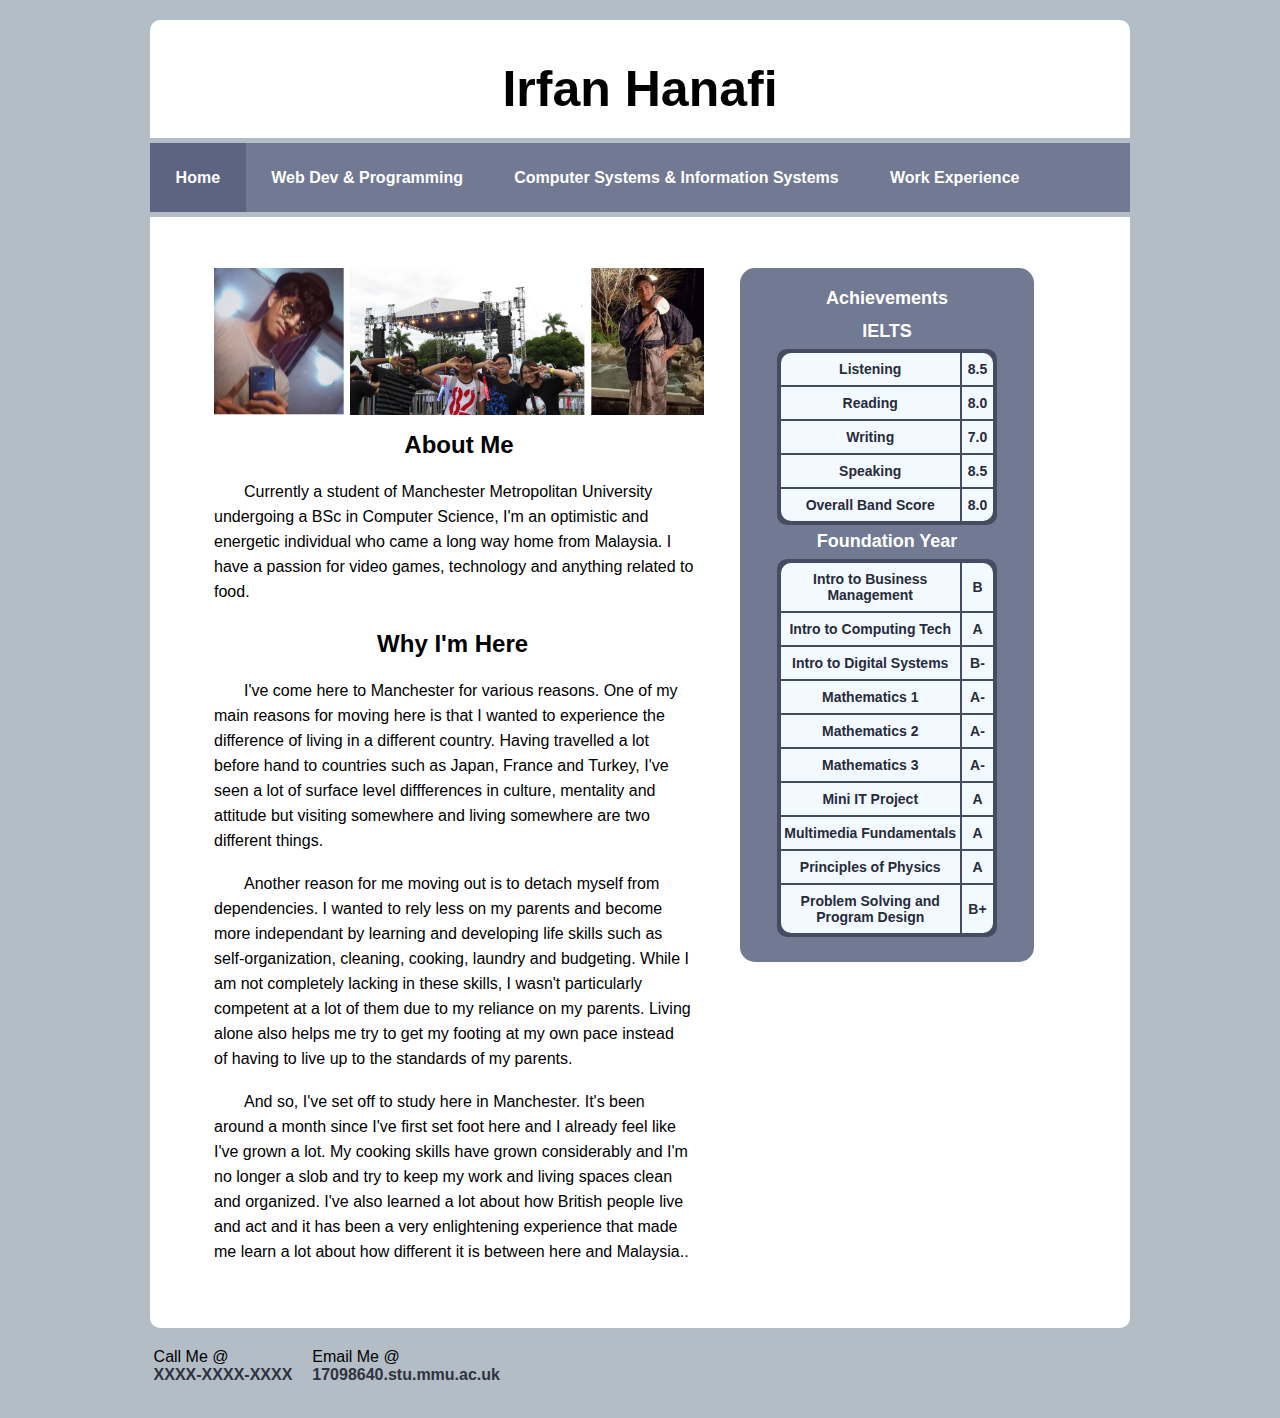
<file: Web Design and Development/E-Portfolio/index.html>
<!DOCTYPE html>

<html lang="en" dir="LTR"> <!-- Language: English, Read from Left-To-Right -->

<head>

	<title>Irfan's E-Portfolio</title>
	<link rel="stylesheet" href="mystyle.css"> <!-- Link to External Style Sheet -->
	
</head>

<body>
	
	<div id = "container">
	
		<a href = "article" id = "skip">Skip to content</a>  <!--- Skip to Content for Screen Readers --->
		
		<header>
			<h1>Irfan Hanafi</h1>
		</header>
		
		<nav role="navigation"> <!--- Role is used for accessibility --->
				
				<ul>

					<li class = "highlight"><a href="index.html">Home</a></li> <!--- Colour showing which page you are on --->
					<li><a href="unitCommentary1.html">Web Dev & Programming</a></li>
					<li><a href="unitCommentary2.html">Computer Systems & Information Systems</a></li>
					<li><a href="workExp.html">Work Experience</a></li>
				
				</ul>
			
		</nav>
			
		<main>  <!--- Main Body of the Website --->
			
			<article>
					
				<img class = "abtPic" src="images/abtMeBanner.png" alt= "Pictures of Me" width: "757px" height: "226px">
				
				<section id = "intro">
					
					<h2>About Me</h2>
				
					<p>Currently a student of Manchester Metropolitan University undergoing a BSc in Computer Science, I'm an optimistic and energetic individual who came a long way home from Malaysia. I have a passion for video games, technology and anything related to food. </p>
					
				</section>
				
				<section id= "content">
					
					<h2>Why I'm Here</h2>
					
					<p>I've come here to Manchester for various reasons. One of my main reasons for moving here is that I wanted to experience the difference of living in a different country. Having travelled a lot before hand to countries such as Japan, France and Turkey, I've seen a lot of surface level diffferences in culture, mentality and attitude but visiting somewhere and living somewhere are two different things.</p>
					
					<br>
					
					<p>Another reason for me moving out is to detach myself from dependencies. I wanted to rely less on my parents and become more independant by learning and developing life skills such as self-organization, cleaning, cooking, laundry and budgeting. While I am not completely lacking in these skills, I wasn't particularly competent at a lot of them due to my reliance on my parents. Living alone also helps me try to get my footing at my own pace instead of having to live up to the standards of my parents. </p>
					
					<br>
					
					<p>And so, I've set off to study here in Manchester. It's been around a month since I've first set foot here and I already feel like I've grown a lot. My cooking skills have grown considerably and I'm no longer a slob and try to keep my work and living spaces clean and organized. I've also learned a lot about how British people live and act and it has been a very enlightening experience that made me learn a lot about how different it is between here and Malaysia..</p>
					
				</section>
			</article>
			
			<aside id = "other"> <!-- For content not relevant in the main article -->
			
				<h3>Achievements</h3>
				
				<table>
				
					<h3>IELTS</h3>
					
					<tr>
						<td class = "top-left-border">Listening</td>
						<td class = "top-right-border">8.5</td>
					</tr>
					
					<tr>
						<td>Reading</td>
						<td>8.0</td>
					</tr>
					
					<tr>
						<td>Writing</td>
						<td>7.0</td>
					</tr>
					
					<tr>
						<td>Speaking</td>
						<td>8.5</td>
					</tr>
					
					<tr>
						<td class = "bottom-left-border">Overall Band Score</td>
						<td class = "bottom-right-border">8.0</td>
					</tr>
				
				</table>
				
				<table> 
				
					<h3>Foundation Year</h3>
					
					<tr>
						<td class = "top-left-border">Intro to Business Management</td>
						<td class = "top-right-border">B</td>
					</tr>
					
					<tr>
						<td>Intro to Computing Tech</td>
						<td>A</td>
					</tr>
					
					<tr>
						<td>Intro to Digital Systems</td>
						<td>B-</td>
					</tr>
				
					<tr>
						<td>Mathematics 1</td>
						<td>A-</td>
					</tr>
					
					<tr>
						<td>Mathematics 2</td>
						<td>A-</td>
					</tr>
					
					<tr>
						<td>Mathematics 3</td>
						<td>A-</td>
					</tr>
					
					<tr>
						<td>Mini IT Project</td>
						<td>A</td>
					</tr>
					
					<tr>
						<td>Multimedia Fundamentals</td>
						<td>A</td>
					</tr>
					
					<tr>
						<td>Principles of Physics</td>
						<td>A</td>
					</tr>
					
					<tr>
						<td class = "bottom-left-border">Problem Solving and Program Design</td>
						<td class = "bottom-right-border">B+</td>
					</tr>
				
				</table>
				
				
			</aside>
		
		</main>
		
	</div>
	
	<footer> <!--- How to Contact Me --->
			
			<ul id= "phone">
				<li>Call Me @</li>
				<li id = "phoneNum">XXXX-XXXX-XXXX</li>
			</ul>
			
			<ul id= "email">
				<li>Email Me @</li>
				<li><a href= "mailto:17098640.stu.mmu.ac.uk">17098640.stu.mmu.ac.uk</a></li>
			</ul>
			
	</footer>
	
</body>

</html>
</file>
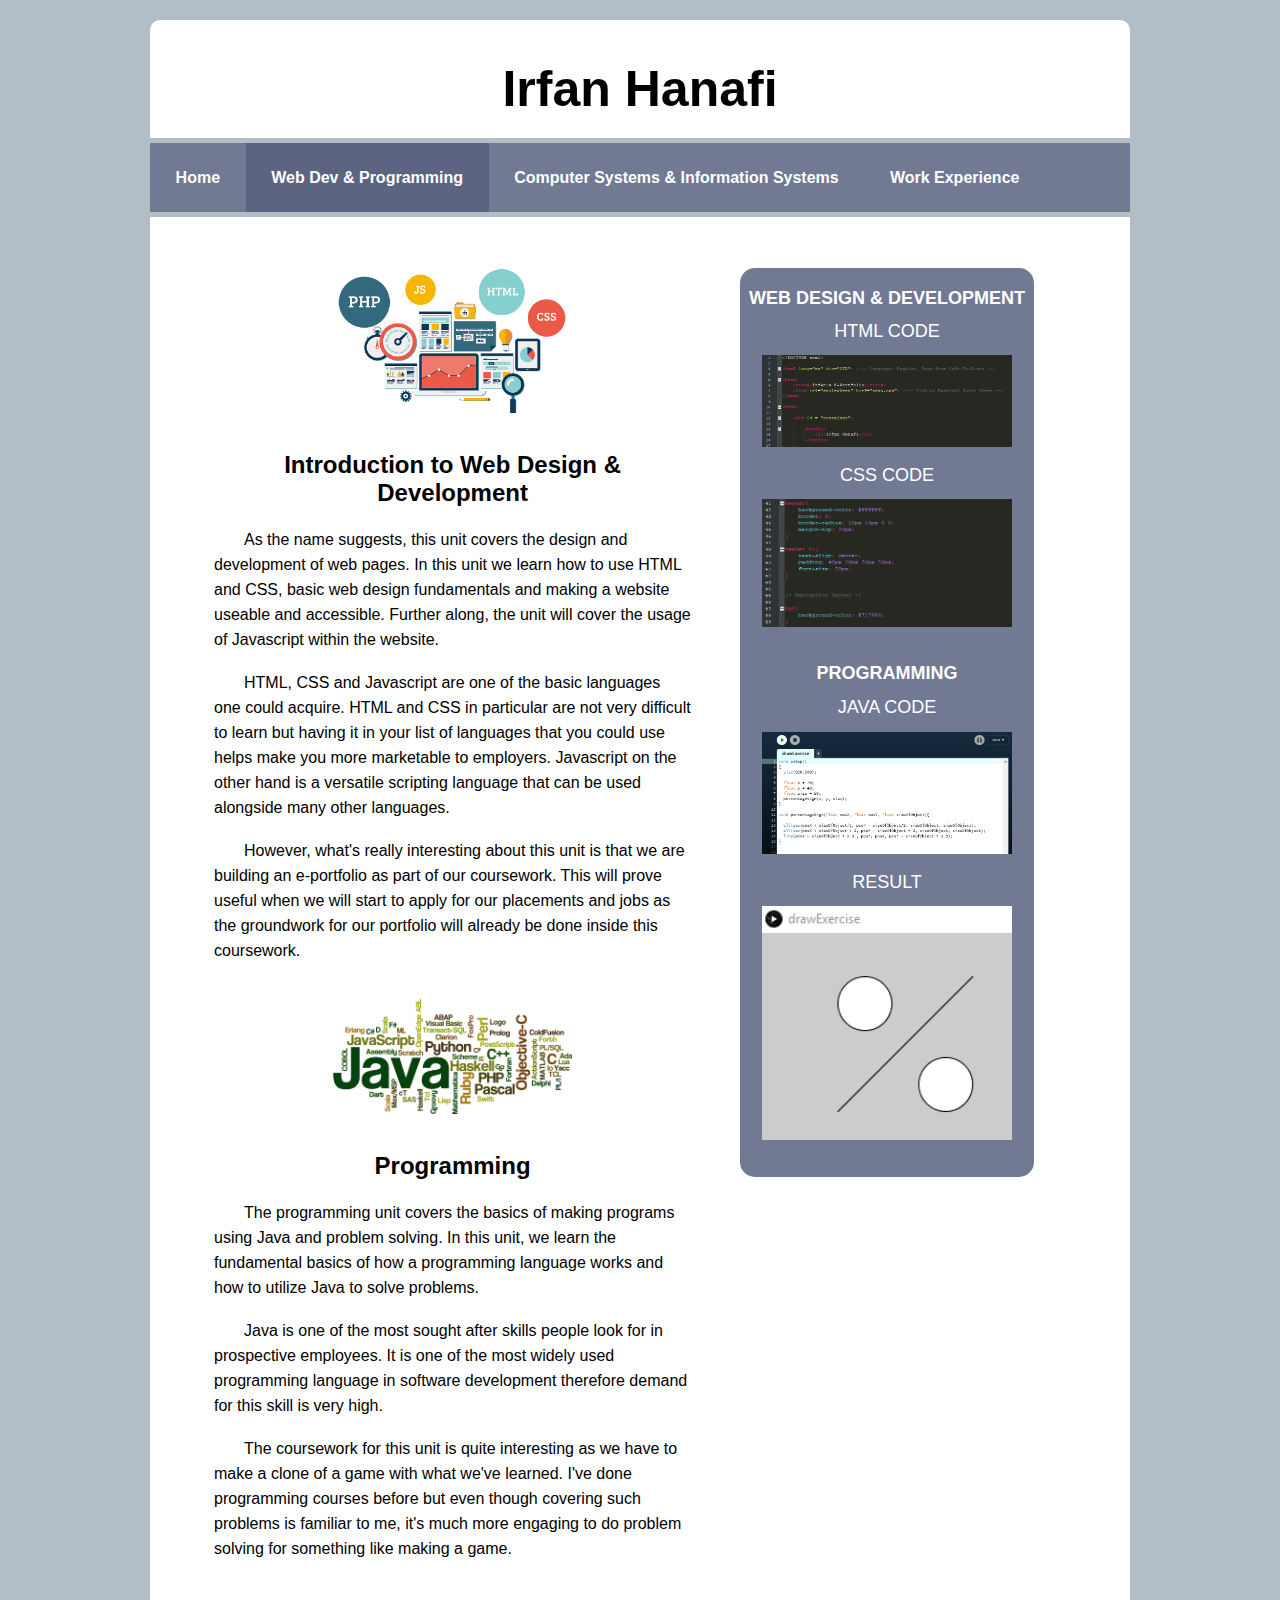
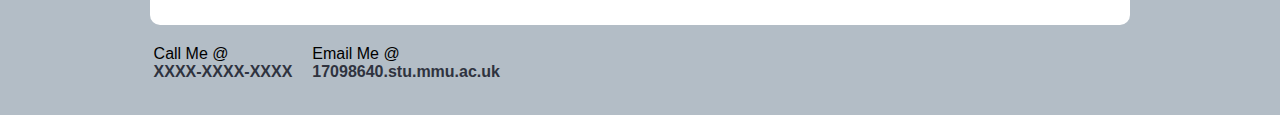
<file: Web Design and Development/E-Portfolio/unitCommentary1.html>
<!DOCTYPE html>

<html lang="en" dir="LTR"> <!-- Language: English, Read from Left-To-Right -->

<head>
	<title>Irfan's E-Portfolio</title>
	<link rel="stylesheet" href="mystyle.css"> <!-- Link to External Style Sheet -->
</head>

<body>
	
	<div id = "container">
	
		<a href = "article" id = "skip">Skip to content</a> <!--- Skip to Content for Screen Readers --->
		
		<header>
			<h1>Irfan Hanafi</h1>
		</header>
		
		<nav role="navigation"> <!--- Role is used for accessibility --->
		
			<ul>
			
				<li><a href="index.html">Home</a></li> 
				<li class = "highlight"><a href="unitCommentary1.html">Web Dev & Programming</a></li> <!--- Colour showing which page you are on --->
				<li><a href="unitCommentary2.html">Computer Systems & Information Systems</a></li>
				<li><a href="workExp.html">Work Experience</a></li> 
				
			</ul>

		</nav>
		
		<main> <!--- Main Body of the Website --->
			
			<article>
				
				<section id= "content">
					
					<img class = "unitPic1" src= "images/webDesign.png" alt = "Web Design"> 
					
					<h2>Introduction to Web Design & Development</h2>
					
					<p>As the name suggests, this unit covers the design and development of web pages. In this unit we learn how to use HTML and CSS, basic web design fundamentals and making a website useable and accessible. Further along, the unit will cover the usage of Javascript within the website.</p>
					
					<br>
					
					<p>HTML, CSS and Javascript are one of the basic languages one could acquire. HTML and CSS in particular are not very difficult to learn but having it in your list of languages that you could use helps make you more marketable to employers. Javascript on the other hand is a versatile scripting language that can be used alongside many other languages.</p>
					
					<br>
					
					<p>However, what's really interesting about this unit is that we are building an e-portfolio as part of our coursework. This will prove useful when we will start to apply for our placements and jobs as the groundwork for our portfolio will already be done inside this coursework.</p>
					
					<br><br>
					
					<img class = "unitPic1" src= "images/programmingLanguages.png" alt = "Programming Languages">
					
					<h2>Programming</h2>
					
					<p>The programming unit covers the basics of making programs using Java and problem solving. In this unit, we learn the fundamental basics of how a programming language works and how to utilize Java to solve problems.
					</p>
					
					<br>
					
					<p>Java is one of the most sought after skills people look for in prospective employees. It is one of the most widely used programming language in software development therefore demand for this skill is very high. </p>
					
					<br>
					
					<p>The coursework for this unit is quite interesting as we have to make a clone of a game with what we've learned. I've done programming courses before but even though covering such problems is familiar to me, it's much more engaging to do problem solving for something like making a game.</p>
					
				</section>
				
			</article>
			
			<aside id = "other"> <!-- For content not relevant in the main article -->
				
				<h3>WEB DESIGN & DEVELOPMENT</h4>
				
				<ul>
					<li>HTML CODE</li>
					<li><img src= "images/htmlCode.png" alt= "HTML Code Window"></li>
					<li>CSS CODE</li>
					<li><img src="images/cssCode.png" alt= "CSS Code Window"></li>
				</ul>
				
				<br>
				
				<h3>PROGRAMMING</h3>
				
				<ul>
					<li>JAVA CODE</li>
					<li><img src= "images/javaCode.png" alt= "Java Code Window"></li>
					<li>RESULT</li>
					<li><img src="images/javaResult.png" alt= "Resulting Code Window"></li>
				</ul>
				
			</aside>
		
		</main>
		
	</div>
	
	<footer> <!--- How to Contact Me --->
	
			<ul id= "phone">
				<li>Call Me @</li>
				<li id = "phoneNum">XXXX-XXXX-XXXX</li>
			</ul>
			
			<ul id= "email">
				<li>Email Me @</li>
				<li><a href= "mailto:17098640.stu.mmu.ac.uk">17098640.stu.mmu.ac.uk</a></li>
			</ul>
			
	</footer>
	
</body>

</html>
</file>
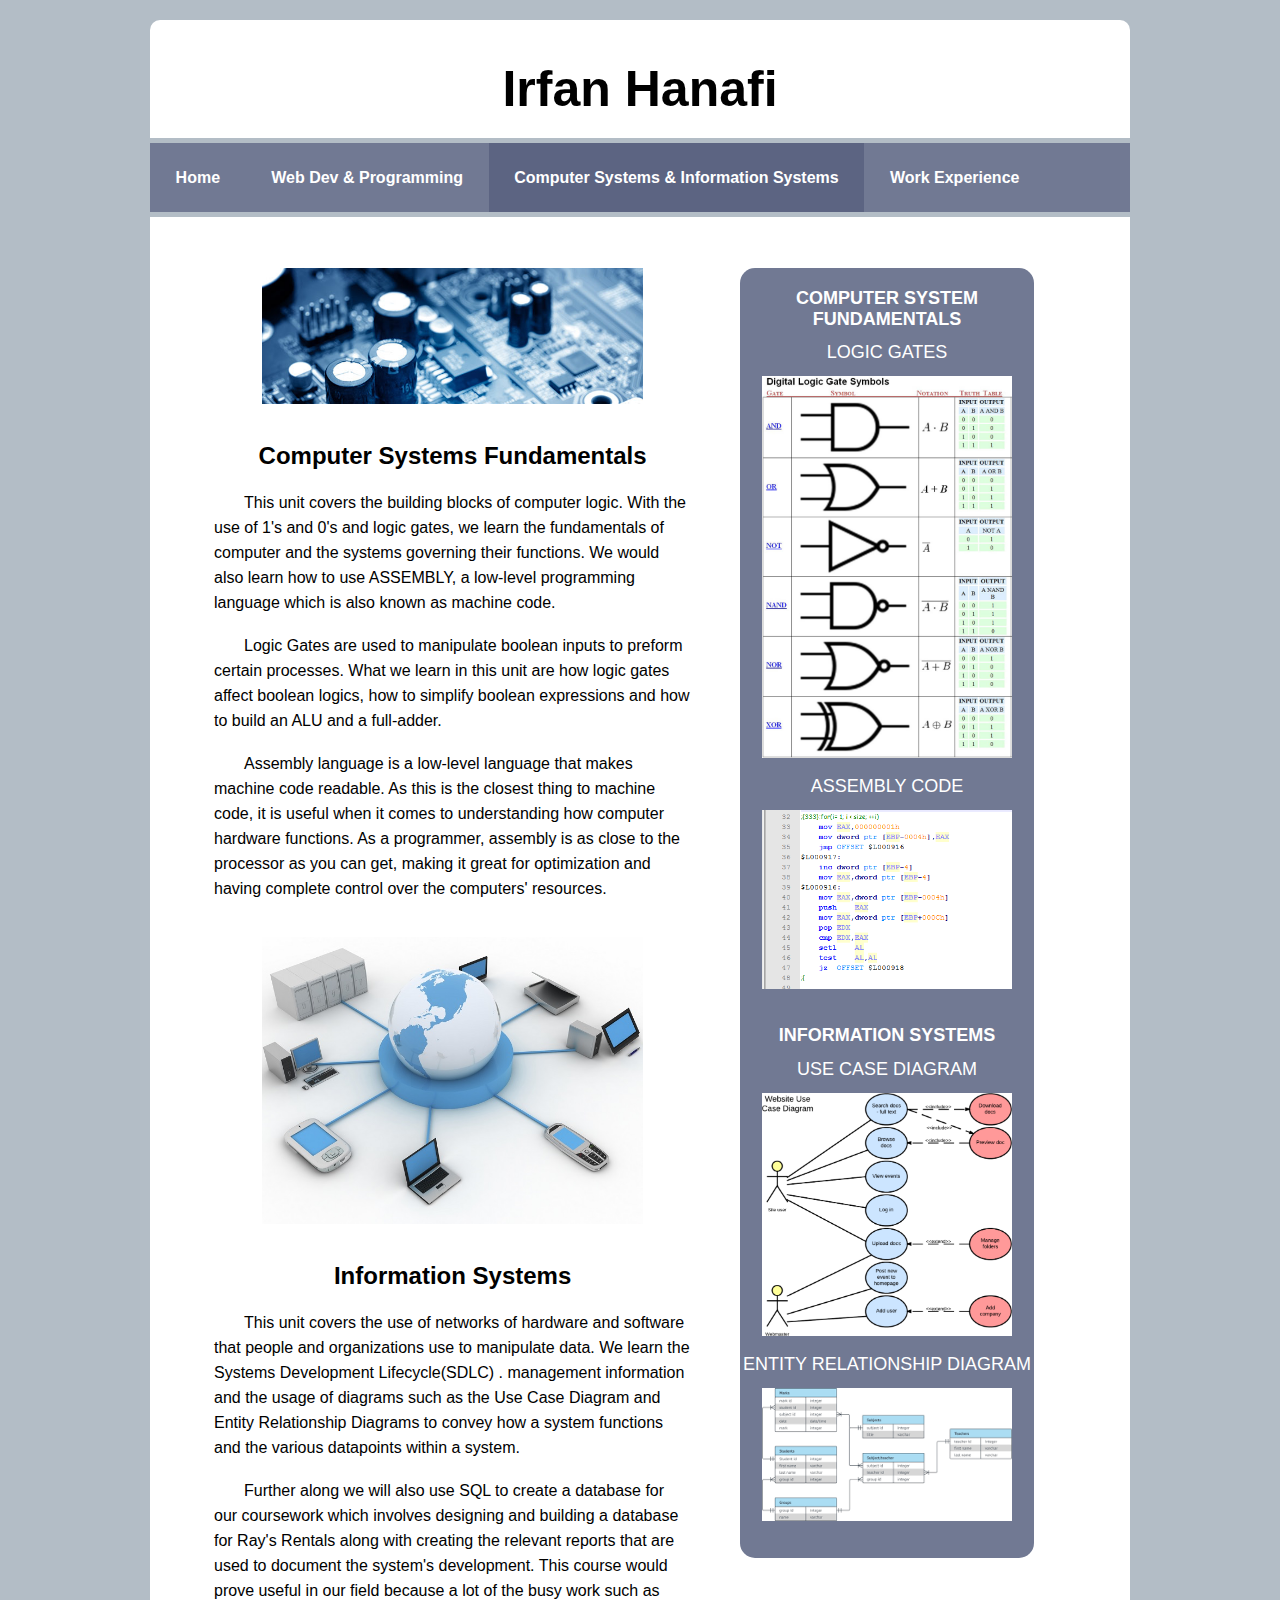
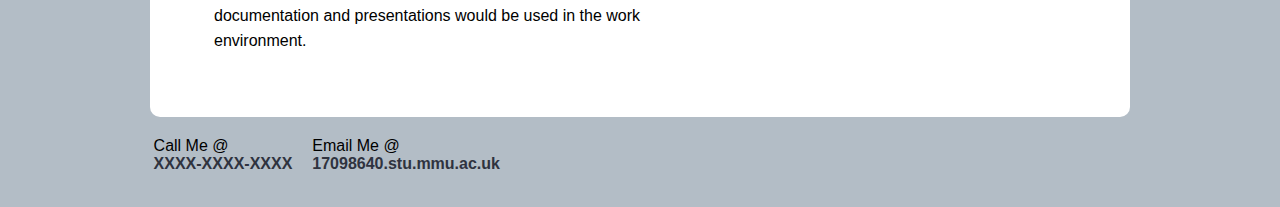
<file: Web Design and Development/E-Portfolio/unitCommentary2.html>
<!DOCTYPE html>

<html lang="en" dir="LTR"> <!-- Language: English, Read from Left-To-Right -->

<head>
	<title>Irfan's E-Portfolio</title>
	<link rel="stylesheet" href="mystyle.css"> <!-- Link to External Style Sheet -->
</head>

<body>
	
	<div id = "container">
	
		<a href = "article" id = "skip">Skip to content</a> <!--- Skip to Content for Screen Readers --->
		
		<header>
			<h1>Irfan Hanafi</h1>
		</header>
		
		<nav role="navigation"> <!--- Role is used for accessibility --->
		
			<ul>
			
				<li><a href="index.html">Home</a></li> 
				<li><a href="unitCommentary1.html">Web Dev & Programming</a></li>
				<li class = "highlight"><a href="unitCommentary2.html">Computer Systems & Information Systems</a></li> <!--- Colour showing which page you are on --->
				<li><a href="workExp.html">Work Experience</a></li>
				
			</ul>

		</nav>
		
		<main> <!--- Main Body of the Website --->
			
			<article>
				
				<section id= "content">
					
					<img class = "unitPic2" src= "images/computerSystems.jpg" alt = "Computer System Fundamentals"> 
					
					<h2>Computer Systems Fundamentals</h2>
					
					<p>This unit covers the building blocks of computer logic. With the use of 1's and 0's and logic gates, we learn the fundamentals of computer and the systems governing their functions. We would also learn how to use ASSEMBLY, a low-level programming language which is also known as machine code.</p>
					
					<br>
					
					<p>Logic Gates are used to manipulate boolean inputs to preform certain processes. What we learn in this unit are how logic gates affect boolean logics, how to simplify boolean expressions and how to build an ALU and a full-adder.</p>
					
					<br>
					
					<p>Assembly language is a low-level language that makes machine code readable. As this is the closest thing to machine code, it is useful when it comes to understanding how computer hardware functions. As a programmer, assembly is as close to the processor as you can get, making it great for optimization and having complete control over the computers' resources.</p>
					
					<br><br>
					
					<img class = "unitPic2" src= "images/infoSystems.jpeg" alt = "Information Systems">
					
					<h2>Information Systems</h2>
					
					<p>This unit covers the use of networks of hardware and software that people and organizations use to manipulate data. We learn the Systems Development Lifecycle(SDLC) . management information and the usage of diagrams such as the Use Case Diagram and Entity Relationship Diagrams to convey how a system functions and the various datapoints within a system.
					</p>
					
					<br>
					
					<p>Further along we will also use SQL to create a database for our coursework which involves designing and building a database for Ray's Rentals along with creating the relevant reports that are used to document the system's development. This course would prove useful in our field because a lot of the busy work such as documentation and presentations would be used in the work environment.</p>
					
				</section>
				
			</article>
			
			<aside id = "other"> <!-- For content not relevant in the main article -->
				
				<h3>COMPUTER SYSTEM FUNDAMENTALS</h4>
				
				<ul>
					<li>LOGIC GATES</li>
					<li><img src= "images/logicGates.jpg" alt= "Types of Logic Gates"></li>
					<li>ASSEMBLY CODE</li>
					<li><img src="images/assemblyCode.png" alt= "Assembly Code Window"></li>
				</ul>
				
				<br>
				
				<h3>INFORMATION SYSTEMS</h3>
				
				<ul>
					<li>USE CASE DIAGRAM</li>
					<li><img src= "images/ucdDiagram.png" alt= "Use Case Diagram"></li>
					<li>ENTITY RELATIONSHIP DIAGRAM</li>
					<li><img src="images/erdDiagram.png" alt= "Entity Relationship Diagram"></li>
				</ul>
				
			</aside>
		
		</main>
		
	</div>
	
	<footer> <!--- How to Contact Me --->
	
			<ul id= "phone">
				<li>Call Me @</li>
				<li id = "phoneNum">XXXX-XXXX-XXXX</li>
			</ul>
			
			<ul id= "email">
				<li>Email Me @</li>
				<li><a href= "mailto:17098640.stu.mmu.ac.uk">17098640.stu.mmu.ac.uk</a></li>
			</ul>
			
	</footer>
	
</body>

</html>
</file>
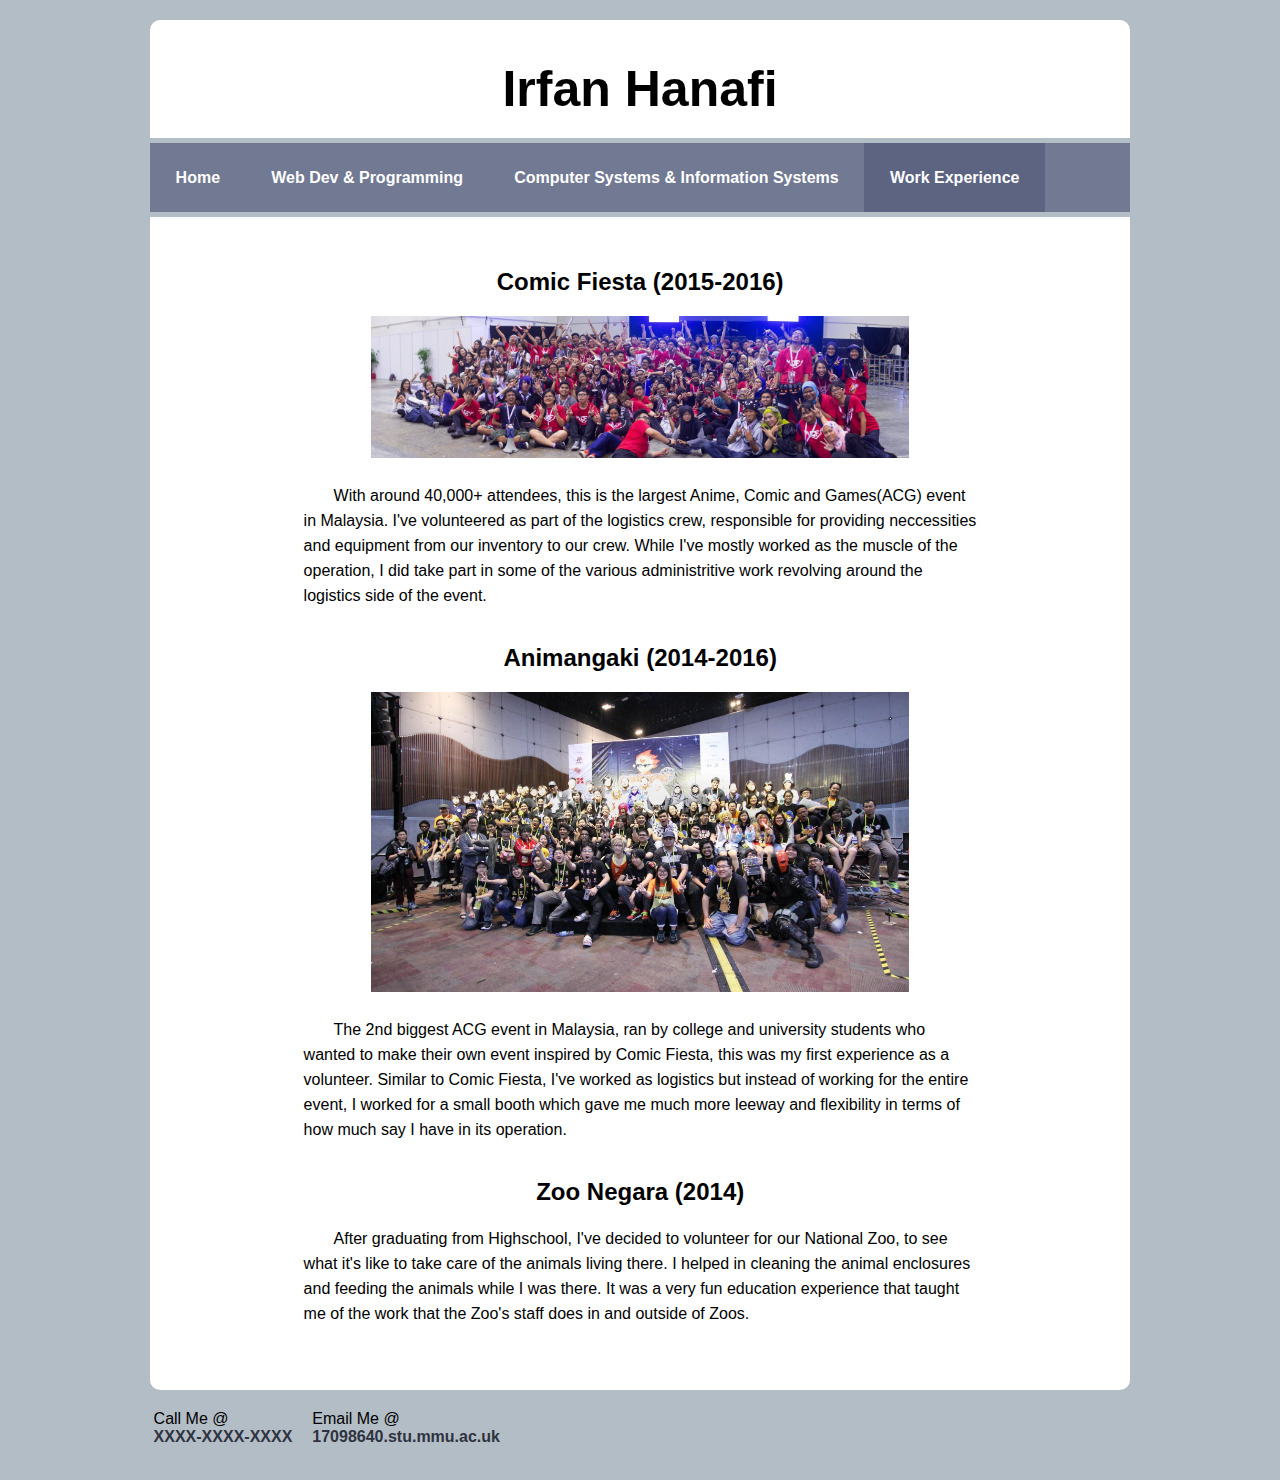
<file: Web Design and Development/E-Portfolio/workExp.html>
<!DOCTYPE html>

<html lang="en" dir="LTR"> <!-- Language: English, Read from Left-To-Right -->

<head>
	<title>Irfan's E-Portfolio</title>
	<link rel="stylesheet" href="mystyle.css"> <!-- Link to External Style Sheet -->
</head>

<body>
	
	<div id = "container">
	
		<a href = "article" id = "skip">Skip to content</a> <!--- Skip to Content for Screen Readers --->
		
		<header>
			<h1>Irfan Hanafi</h1>
		</header>
		
		<nav role="navigation"> <!--- Role is used for accessibility --->
				<ul>

					<li><a href="index.html">Home</a></li> 
					<li><a href="unitCommentary1.html">Web Dev & Programming</a></li>
					<li><a href="unitCommentary2.html">Computer Systems & Information Systems</a></li>
					<li class = "highlight"><a href="workExp.html">Work Experience</a></li> <!--- Colour showing which page you are on --->
				
				</ul>
			
		</nav>
			
		<main>  <!--- Main Body of the Website --->
			
			<article id = "workArticle"> <!--- Article Centered as there's no aside --->
				
				<section id= "content">
					
					<h2>Comic Fiesta (2015-2016)</h2>
					
					<img class = "workPic" src="images/cf2016.jpg" alt= "Comic Fiesta 2016 Crew">
					
					<p> With around 40,000+ attendees, this is the largest Anime, Comic and Games(ACG) event in Malaysia. I've volunteered as part of the logistics crew, responsible for providing neccessities and equipment from our inventory to our crew. While I've mostly worked as the muscle of the operation, I did take part in some of the various administritive work revolving around the logistics side of the event.</p>
					
					<br><br>
					
					<h2>Animangaki (2014-2016)</h2>
					
					<img class = "workPic" src="images/amg2016.jpg" alt= "Animangaki 2016 Crew">
					
					<p> The 2nd biggest ACG event in Malaysia, ran by college and university students who wanted to make their own event inspired by Comic Fiesta, this was my first experience as a volunteer. Similar to Comic Fiesta, I've worked as logistics but instead of working for the entire event, I worked for a small booth which gave me much more leeway and flexibility in terms of how much say I have in its operation.</p>
					
					<br><br>
					
					<h2>Zoo Negara (2014)</h2>
					
					<p> After graduating from Highschool, I've decided to volunteer for our National Zoo, to see what it's like to take care of the animals living there. I helped in cleaning the animal enclosures and feeding the animals while I was there. It was a very fun education experience that taught me of the work that the Zoo's staff does in and outside of Zoos. </p>
					
				</section>
			</article>
			
		
		</main>
		
	</div>
	
	<footer> <!--- How to Contact Me --->
			
			<ul id= "phone">
				<li>Call Me @</li>
				<li id = "phoneNum">XXXX-XXXX-XXXX</li>
			</ul>
			
			<ul id= "email">
				<li>Email Me @</li>
				<li><a href= "mailto:17098640.stu.mmu.ac.uk">17098640.stu.mmu.ac.uk</a></li>
			</ul>
			
	</footer>
	
</body>

</html>
</file>
<file: Web Design and Development/E-Portfolio/mystyle.css>
/*CSS Reset */

body, h1, h2, h3, p, ul, li, a{
								margin: 0;
								padding: 0;
								border: 0;
}

/* Font-Family */

h1, h2, h3, h4, p, a, li, td {
	font-family: Arial;
}

/* text-styling */

p{
	text-indent: 30px;
	line-height: 25px;
}

/* Accessibility - Skip to Content */

#skip{
    position: absolute;
    top: -1000px;
    left: -1000px;
    height: 1px;
    width: 1px;
    text-align: left;
    overflow: hidden;
}
    
#skip a:active, #skip a:focus, #skip a:hover{
    left: 0; 
    top: 0;
    width: auto; 
    height: auto; 
    overflow: visible; 
}
	

/* Image Scalability */

img{
	height: 100%;
	width: 100%;
}

/* Image Stylings */
/* Index */

.abtPic{
	margin-top: 2vw;
}

/* Unit Comm 1 */

.unitPic1{
	display: block; 
	margin: auto; 
	width: 50%; 
	margin-bottom: 3vw;
}

/* Unit Comm 2 */

.unitPic2{
	display: block; 
	margin: auto; 
	width: 80%; 
	margin-bottom: 3vw;
}

/* Work Experience */

.workPic{
	display: block; 
	margin: auto; 
	width: 80%; 
	margin-bottom: 2vw;
}

/* Body Colour */

body {
	background-color:#b3bdc6;
}

/* Container */

#container{
	padding: 0;
	margin: 0 150px; /* Makes website more readable in larger screens by focusing text on center */
	margin-bottom: 20px;
	border-radius: 10px;
	
	float: left; /* To prevent other floating elements within container to not break */
}

/* Header */

header{
	background-color: #ffffff;
	border: 0;
	border-radius: 10px 10px 0 0;
	margin-top: 20px;
}

header h1{
	text-align: center;
	padding: 40px 20px 20px 20px;
	font-size: 50px;
}

/* Navigation Banner */

nav{
	background-color: #717993;
}

nav ul{
	list-style-type: none;
	margin: 5px 0;
	padding: 0;
	overflow: hidden;
}

nav li{
	float: left;
}

nav a{
	display: block;
	color: white;
	text-align: center;
	padding: 2vw;
	text-decoration: none;
	font-weight: bold;
}

nav li:hover{ /* Shades the background when mouse hovers over */
	background-color: #454b60;
}

nav a:active{ /* Shades the anchor when mouse clicks on it */
	color: #878787;
}

.highlight {
	background-color: #5c6482;
}

/* Main */

main{
	background-color:#ffffff;
	border: 0;
	border-radius: 0 0 10px 10px;
	height: 100%;
	float: left;
}
	
/* Article */

article{
	padding-left: 5vw;
	padding-top: 2vw;
	float: left;
	width: 50%;
}

#workArticle { /* Center the Content of the Article */
	display: block; 
	width: 70%; 
	margin-left: 7vw;
}

article h2{
	text-align: center;
	margin-bottom: 20px;
}

#intro{
	padding-top: 1vw;
}

#content{
	margin-top: 2vw;
	margin-bottom: 5vw;
	padding-right: 1vw;
}

h2{
	margin-bottom: 10px;
}

/* Aside */

#other{
	float: right;
	width: 30%;
	margin: 4vw 0;
	margin-right: 7.5vw;
	padding-bottom: 2vw;
	padding-top: 1vw;
	border: 0;
	border-radius: 15px;
	background-color: #717993;
}

#other ul{
	list-style-type: none;
}

#other h3, #other li{
	text-align: center;
	padding: 0.5vw 0;
	color: #ffffff;
	font-size: 18px;
}

#other img{
	height: 85%;
	width: 85%;
}

#other table{
	width: 75%;
	margin: auto;
	padding: 2px;
	text-align: center;
	background-color: #454b60;
	border: 0;
	border-radius: 10px;
}

/*Table Border Stylings*/

.top-left-border {
	border-radius: 10px 0 0 0;
}

.top-right-border {
	border-radius: 0 10px 0 0; 
	width:15%;
}

.bottom-left-border {
	border-radius: 0 0 0 10px;
}

.bottom-right-border {
	border-radius: 0 0 10px 0;
}

#other td{
	border: 0;
	padding: 8px 0;
	margin: 3px 0;
	background-color: #f2f9ff;
	font-size: 14px;
	font-weight: bold;
	color: #272b3a;
}

/* Footer */

footer{
	height: 70px;
	width: 100%;
	float: left;
	margin-left: 12%;
}

a{
	text-decoration: none;
}

li{
	list-style-type: none;
}

#phone{
	float: left;
}

#email{
	float: left;
	padding-left: 20px;
}

#phoneNum, #email a{
	font-weight: bold;
	color: #2f333f;
}

#email a:hover{
	color: #526291;
}

/* Media Quiery */

@media (max-width: 1000px){
	
	
	/* Container */
	
	#container{
		margin: 0; 
		padding: 0; /* Whitespace removed as it doesn't help make the website more readable */
		height: auto; /* text will change height when the screen width is around this size or lower */
	}
	
	/* Header */
	
	header{
		border-radius: 0;
		margin: 0;
		padding: 10px;
		padding-top: 20px;
	}
	
	header h1 {
		font-size: 30px;
		padding: 0;
		margin: 0;
	}
	
	/* Navigation */
	
	nav ul{
		margin: 0;
	}
	
	nav li{
		font-size: 10px;
	}
	
	/* Main */
	
	main{
		border-radius: 0;
	}
	
	/* Article */
	
	article{
		width: 55%;
		padding-top: 4vw;
	}
	
	article h2{
		font-size: 14px;
	}
	
	article p{
		font-size: 12px;
	}
	
	/* Aside - Other */
	
	#other h3, #other li, #other td{
		font-size: 10px;
	}
	
	/* Footer */
	
	footer{
		margin: 0;
		padding: 0;
		margin-top: 20px;
		margin-left: 20px;
		height: 40px;
	}
	
	footer li, footer a{
		font-size: 12px;
	}
}
</file>
